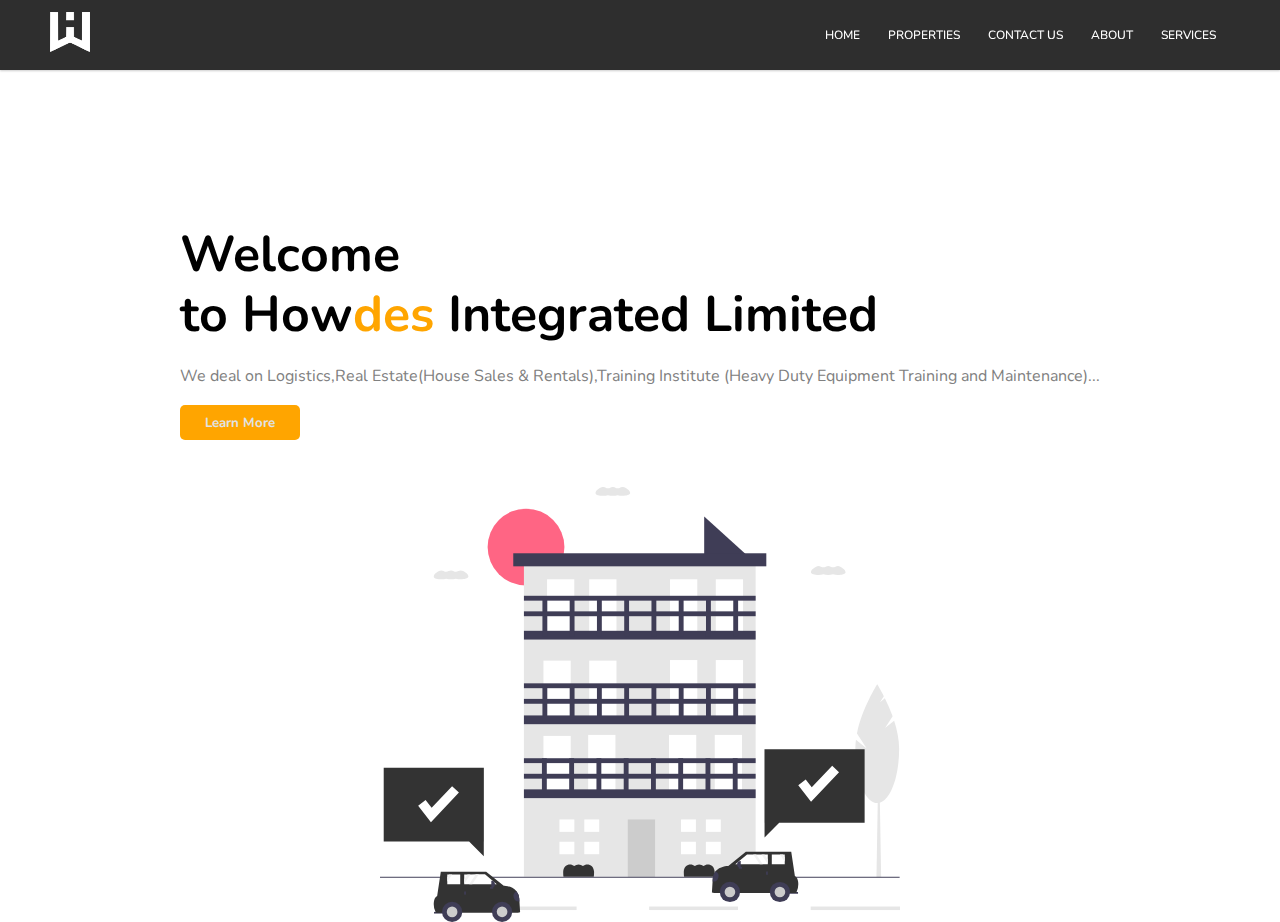
<file: index.html>
<!-- Where the first page goes and should only be the index page --> 
<!DOCTYPE html>
<html lang="en">
<head>
    <meta charset="UTF-8">
    <meta http-equiv="X-UA-Compatible" content="IE=edge">
    <meta name="viewport" content="width=device-width, initial-scale=1.0">
    <link rel="stylesheet" href="index.css">
              <!-- Boxicons CSS -->
    <link href='https://unpkg.com/boxicons@2.0.9/css/boxicons.min.css' rel='stylesheet'>
    <title>Howedes</title>
</head>
<body>
    <!--x----------- Navigation bar --------------x-->
    <!--<nav class="navbar navbar-expand-lg bg-dark navbar-dark">
        <div class="container">
            <a href="#" class="navbar-brand">
                <img src="./images/HOWEDES_WHITE.png" alt="logo" width="70px" height="50px">

                <div class="collapse navbar-collapse">
                    <ul class="navbar-nav">
                        <li class="nav-item">
                            <a href="#home" class="nav-link">Home</a>
                        </li>

                        <li class="nav-item">
                            <a href="#about" class="nav-link">About</a>
                        </li>
                        
                        <li class="nav-item">
                            <a href="#services" class="nav-link">Services</a>
                        </li>
                    </ul>
                </div>
            </a>
        </div>
       
    </nav> -->
    
    <nav>
        <div class="navbar">
            <i class='bx bx-menu'></i>
            <div class="logo">
                <a href="#">
                    <img src="./images/HOWEDES_WHITE.png" alt="logo">
                </a>
            </div>
            <div class="nav-links">
                <div class="sidebar-logo">
                    <span class="logo_name">Howedes</span>
                    <i class="bx bx-x"></i>
                </div>
                <ul class="links">
                    <li><a href="../pages/home.html">HOME</a></li>
                    <li> <a href="#">PROPERTIES</a></li>
                    <li> <a href="#">CONTACT US</a>  </li>
                    <li><a href="#">ABOUT</a></li>
                    <li><a href="#">SERVICES</a></li>
                </ul>
            </div>
        </div>
    </nav>

    <div class="container">
        <div class="showcase-content">
            <div>
                <h1 style="color: black;">Welcome <br/>to How<span class="Team" style="color: orange;">des</span> Integrated Limited</h1>
                <p class="my-1">
                    We deal on Logistics,Real Estate(House Sales & Rentals),Training Institute
                    (Heavy Duty Equipment Training and Maintenance)...
                     <br/>

                   <a href="/pages/home.html"> <button class="learn">Learn More</button></a>
                    
                </p>
            </div>
        </div>
        <img src="svg/undraw_order_a_car_3tww.svg" class="first-svg" alt="" style="display: flex;">
        
        </div>    
        </div>
    <script src="./script.js"></script>
</body>
</html>
</file>
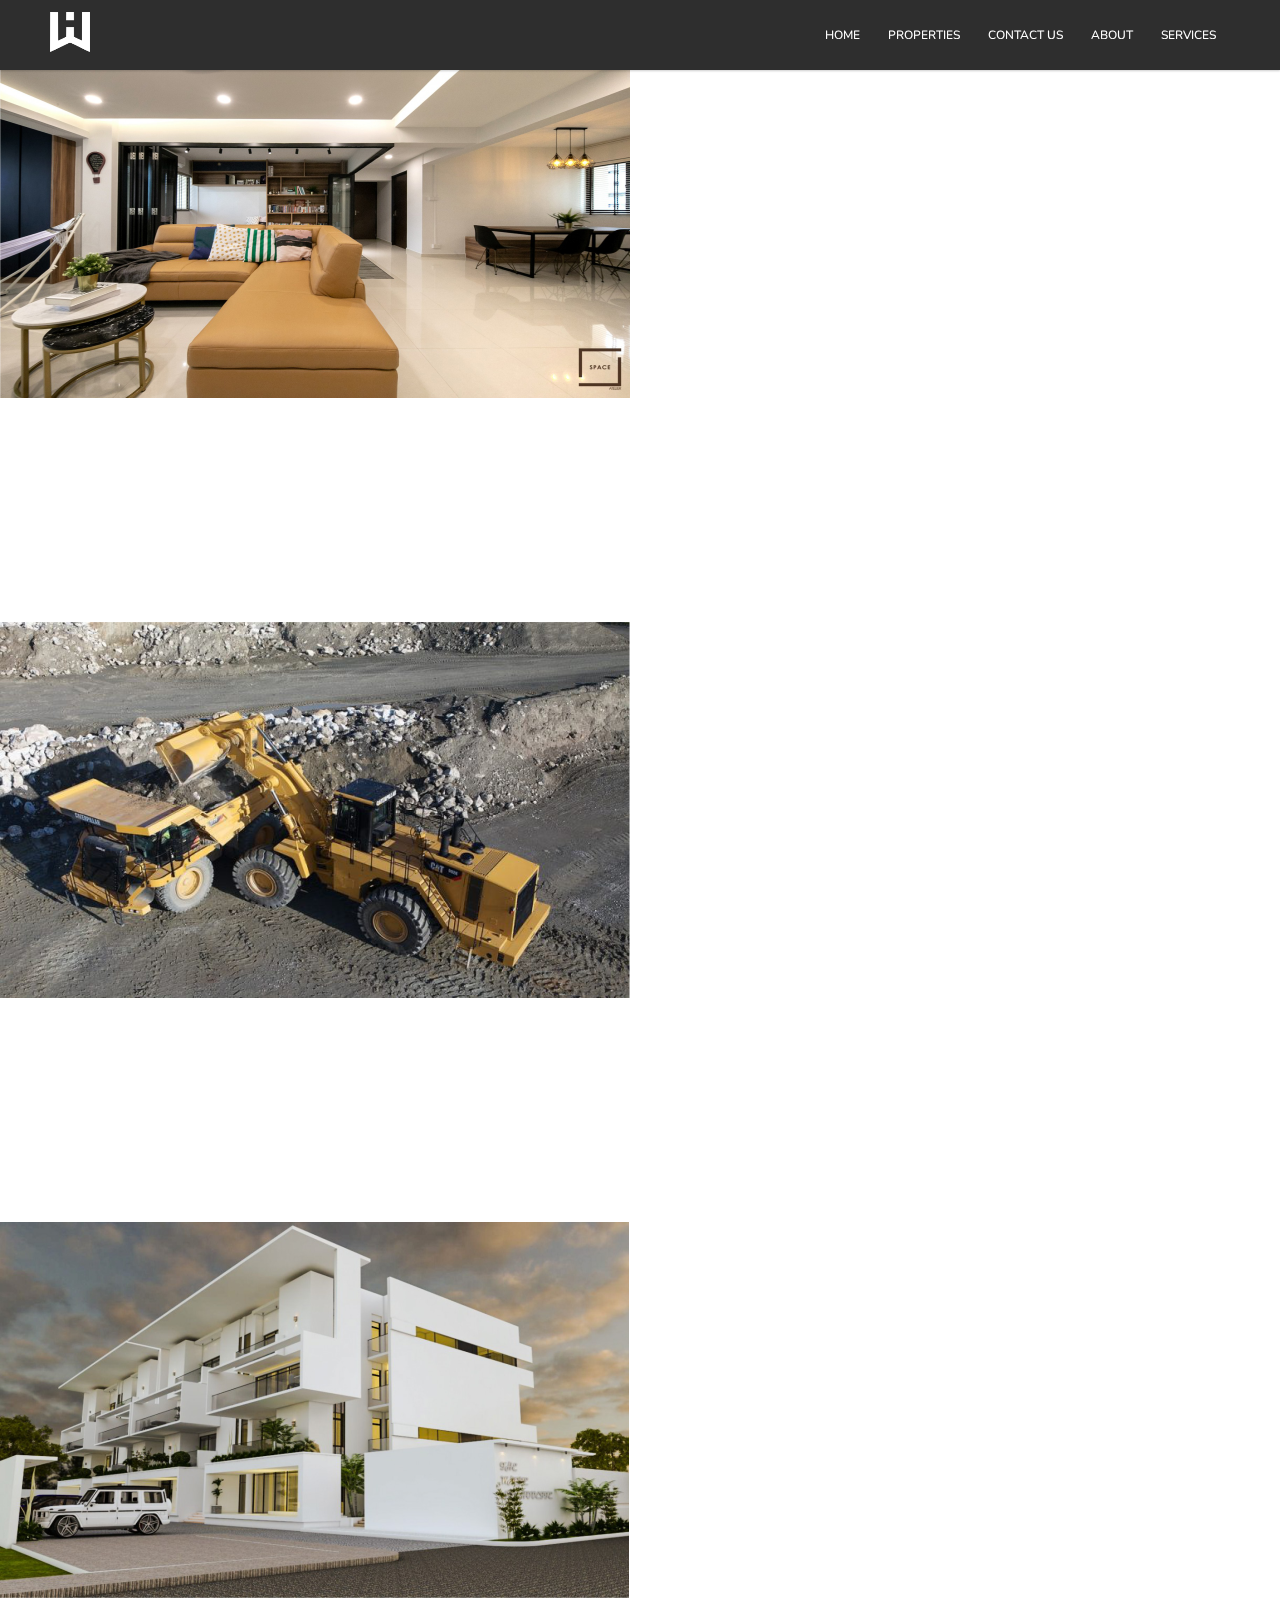
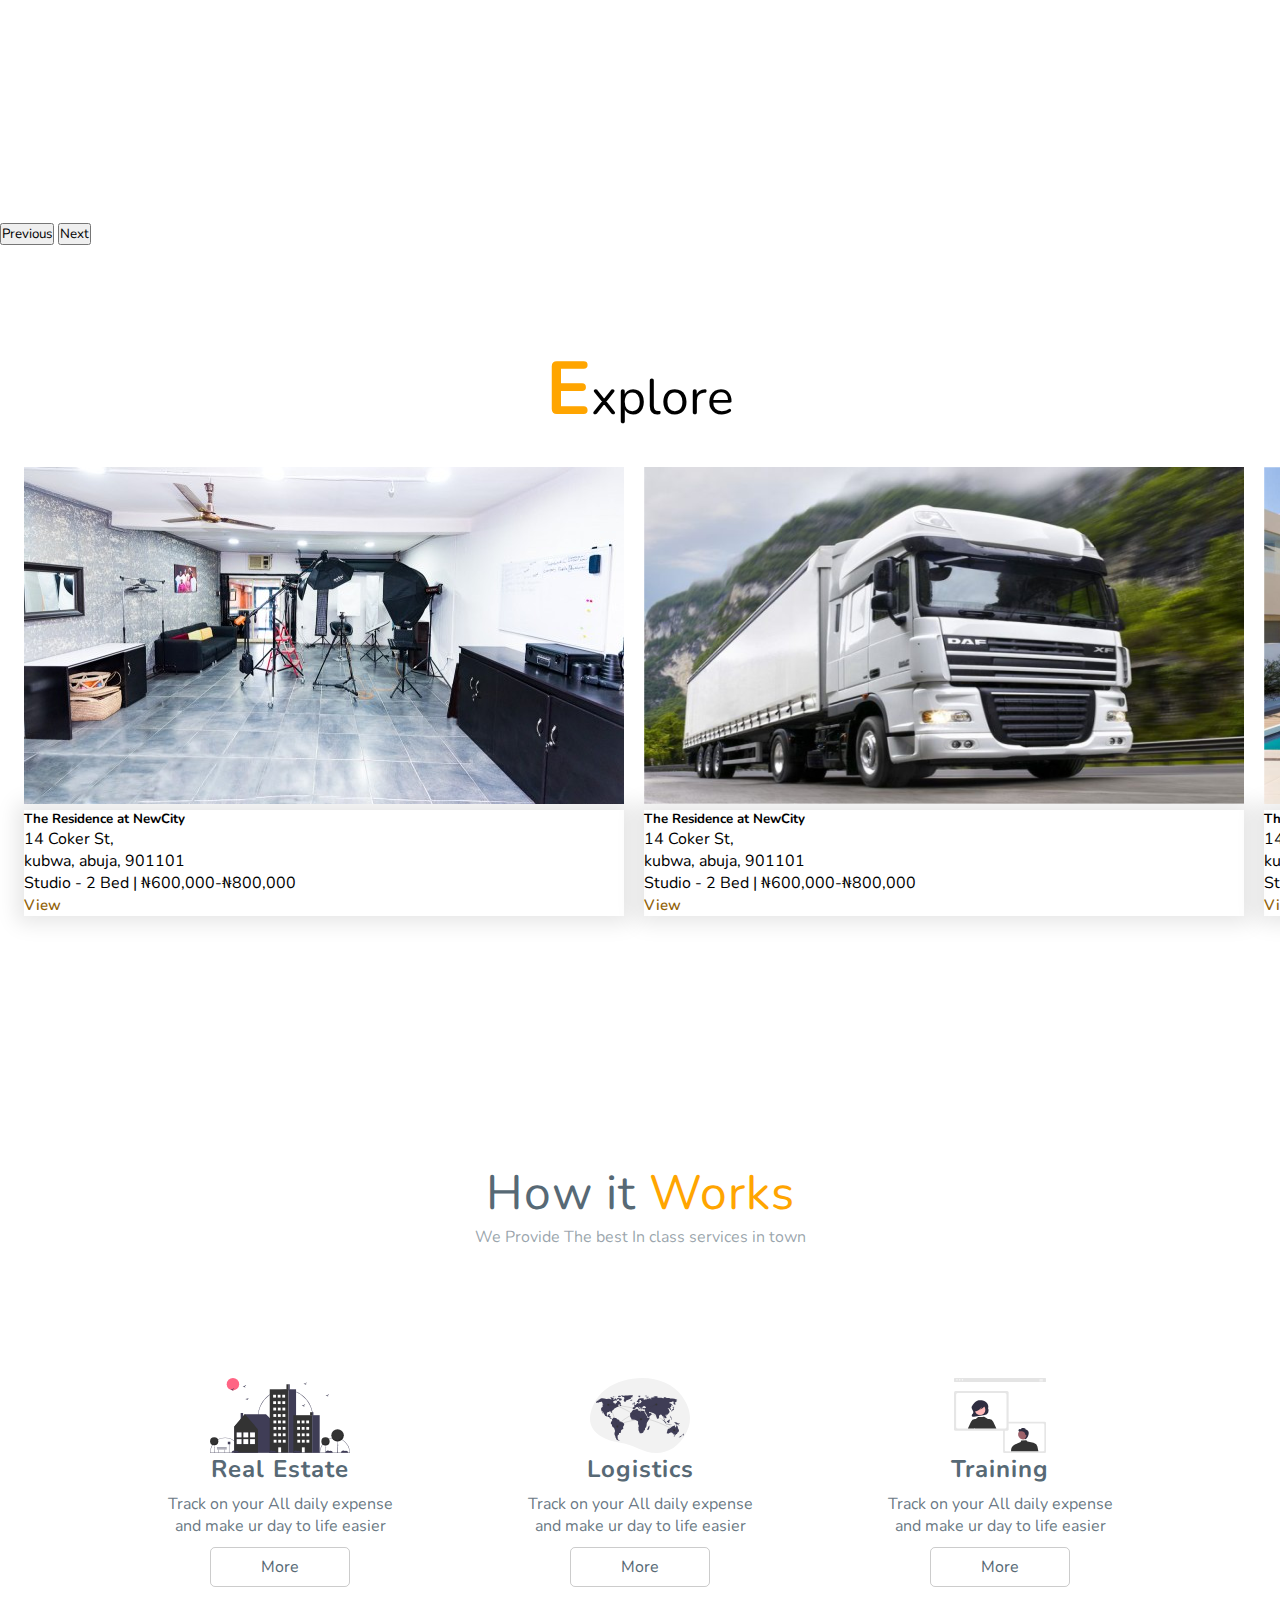
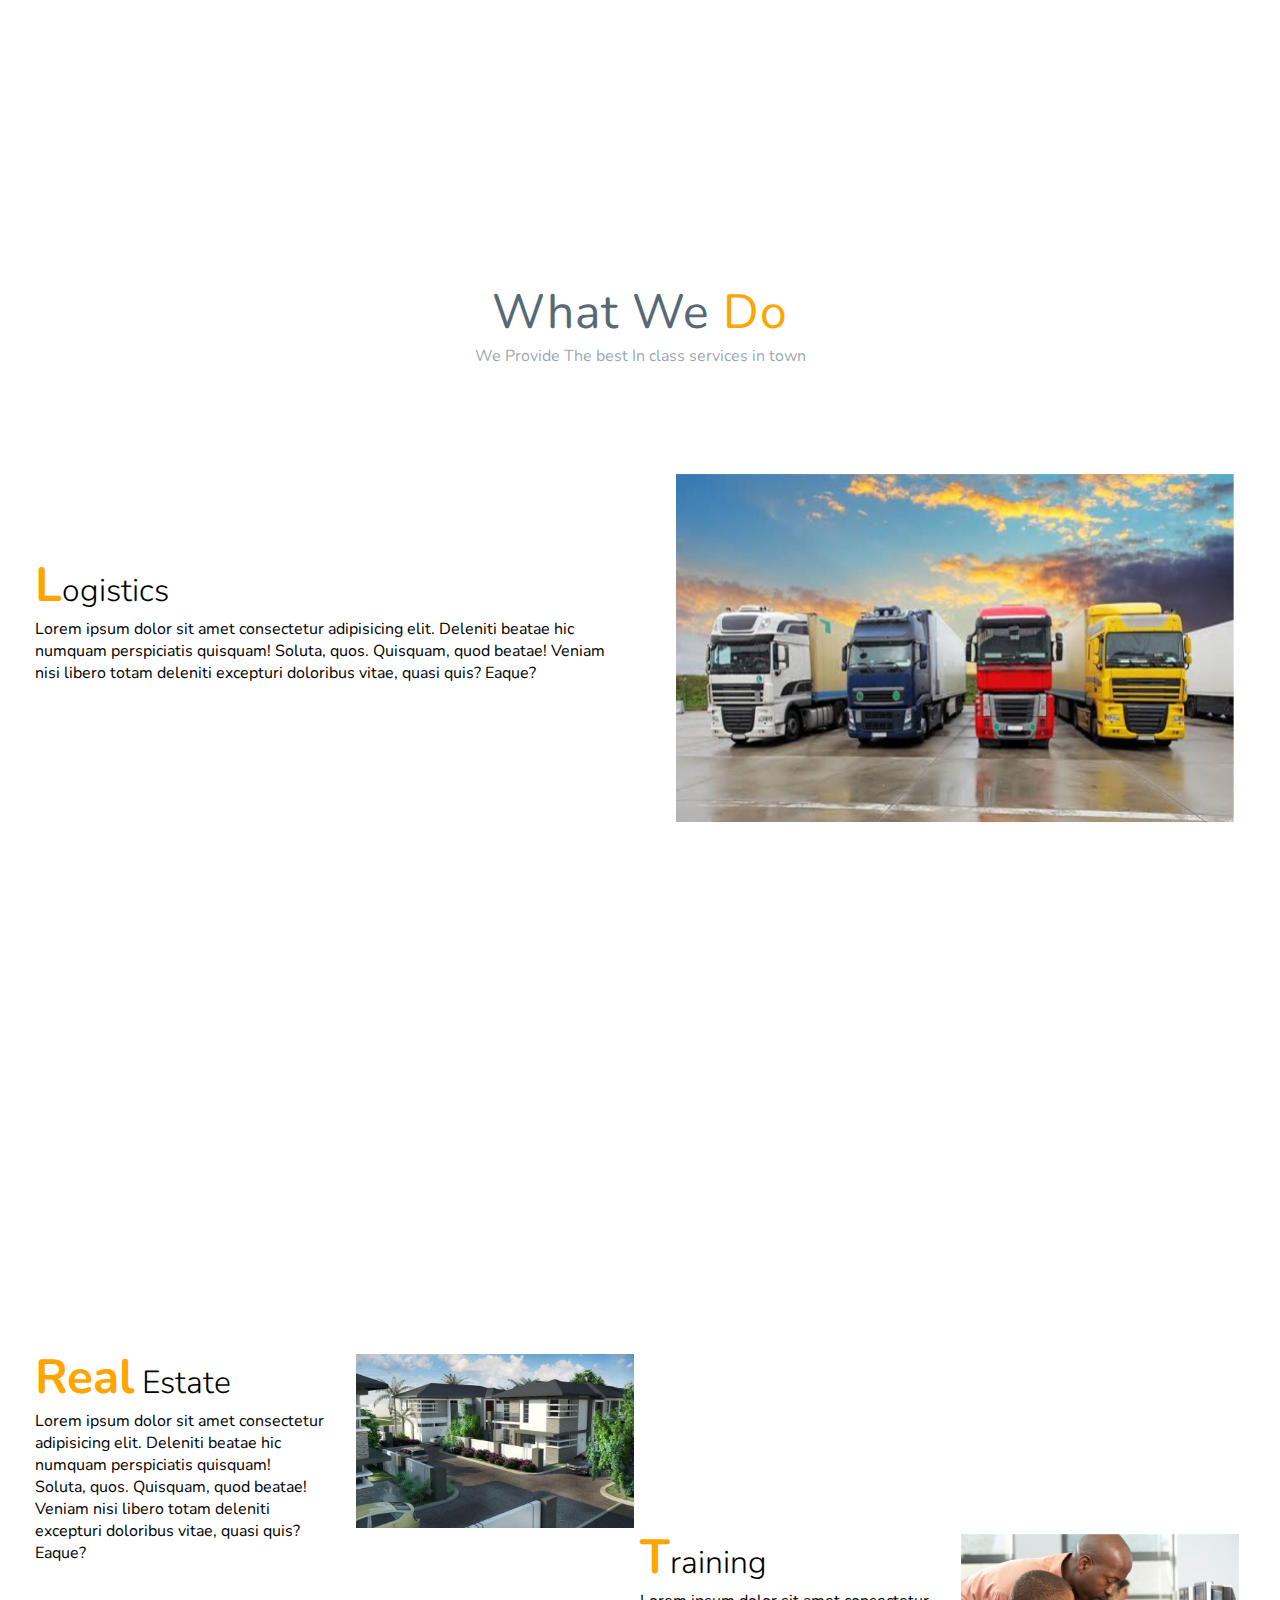
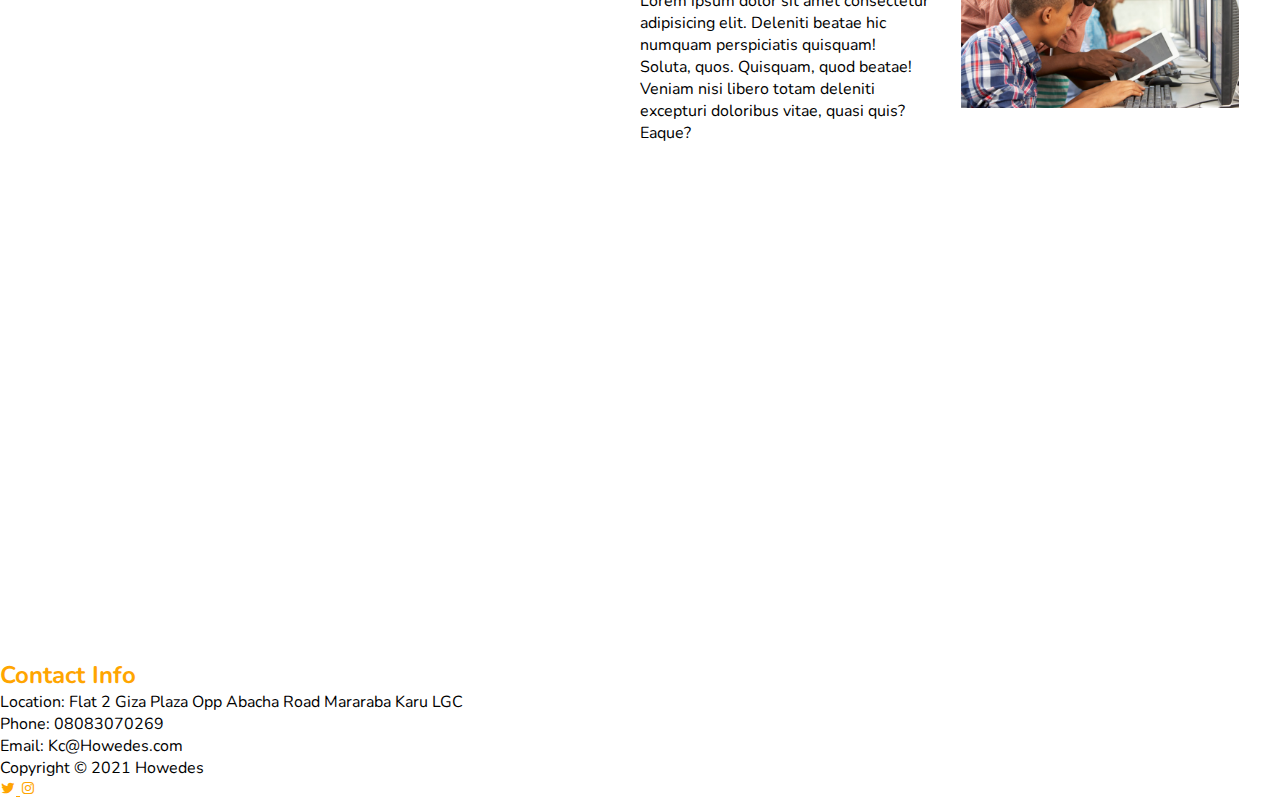
<file: pages/home.html>
<!DOCTYPE html>
<html lang="en">
<head>
    <meta charset="UTF-8">
    <meta http-equiv="X-UA-Compatible" content="IE=edge">
    <meta name="viewport" content="width=device-width, initial-scale=1.0">
    <link href="https://cdn.jsdelivr.net/npm/bootstrap@5.0.1/dist/css/bootstrap.min.css" rel="stylesheet" integrity="sha384-+0n0xVW2eSR5OomGNYDnhzAbDsOXxcvSN1TPprVMTNDbiYZCxYbOOl7+AMvyTG2x" crossorigin="anonymous">
    <link href='https://api.mapbox.com/mapbox-gl-js/v2.3.1/mapbox-gl.css' rel='stylesheet' />
    <link rel="stylesheet" href="/css/home.css">
                 <!-- Boxicons CSS -->
    <link href='https://unpkg.com/boxicons@2.0.9/css/boxicons.min.css' rel='stylesheet'>
    <title>Howedes</title>
</head>
<body>
    
<!-- Navigation bar -->
 
     <nav class="navbar-expand-lg">
    <div class="navbar">
        <i class='bx bx-menu'></i>
        <div class="logo">
            <a href="#">
                <img src="../images/HOWEDES_WHITE.png" alt="logo">
            </a>
        </div>
        <div class="nav-links">
            <div class="sidebar-logo">
                <span class="logo_name">Howedes</span>
                <i class="bx bx-x"></i>
            </div>
            <ul class="links">
                <li><a href="#">HOME</a></li>
                <li> <a href="#">PROPERTIES</a></li>
                <li> <a href="#">CONTACT US</a>  </li>
                <li><a href="#">ABOUT</a></li>
                <li><a href="#">SERVICES</a></li>
            </ul>
        </div>
    </div>

    </nav>

         <!--xxxxxxxxxxxxx Slider xxxxxxxxxxxxxxxxx-->
         <div id="carouselExampleCaptions" class="carousel slide" data-bs-ride="carousel">
            <div class="carousel-indicators">
              <button type="button" data-bs-target="#carouselExampleCaptions" data-bs-slide-to="0" class="active" aria-current="true" aria-label="Slide 1"></button>
              <button type="button" data-bs-target="#carouselExampleCaptions" data-bs-slide-to="1" aria-label="Slide 2"></button>
              <button type="button" data-bs-target="#carouselExampleCaptions" data-bs-slide-to="2" aria-label="Slide 3"></button>
            </div>
            <div class="carousel-inner">
              <div class="carousel-item active">
                <img src="/images/slide1.png" class="d-block w-100" alt="interior building">
                <!-- <div class="carousel-caption d-none d-md-block">
                  <h5>Real Estate</h5>
                  <p>
                    We deal on Logistics,Real Estate(House Sales & Rentals),Training Institute
                    (Heavy Duty Equipment Training and Maintenance)...
                     <br/>
                  </p>
                </div> -->
              </div>
              <div class="carousel-item">
                <img src="../images/slide.png" class="d-block w-100" alt="truck">
                <!-- <div class="carousel-caption d-none d-md-block">
                  <h5>Training Institute</h5>
                  <p>
                    We deal on Logistics,Real Estate(House Sales & Rentals),Training Institute
                    (Heavy Duty Equipment Training and Maintenance)...
                     <br/>
                  </p>
                </div> -->
              </div>
              <div class="carousel-item">
                <img src="/images/slide2.png" class="d-block w-100" alt="couch">
                <!-- <div class="carousel-caption d-none d-md-block">
                  <h5>Logistics</h5>
                  <p>
                    We deal on Logistics,Real Estate(House Sales & Rentals),Training Institute
                    (Heavy Duty Equipment Training and Maintenance)...
                     <br/>
                  </p>
                </div> -->
              </div>
            </div>
            <button class="carousel-control-prev" type="button" data-bs-target="#carouselExampleCaptions" data-bs-slide="prev">
              <span class="carousel-control-prev-icon" aria-hidden="true"></span>
              <span class="visually-hidden">Previous</span>
            </button>
            <button class="carousel-control-next" type="button" data-bs-target="#carouselExampleCaptions" data-bs-slide="next">
              <span class="carousel-control-next-icon" aria-hidden="true"></span>
              <span class="visually-hidden">Next</span>
            </button>
          </div>

<!-- xxxxxxxxxxxxxxxxxxxxxx Cards xxxxxxxxxxxxxxxxxxxxxxx  -->
<section id="facilities">
  <div class="container">
    <div class="title">
      <h2 class="titleText"><span style="color: orange;">E</span>xplore</h2>
    </div>
    <div class="row">
      <div class="col-md ">
        <div class="card text-center">
          <img src="../images/studio.jpg" class="card-img-top">
          <div class="card-body">
            <h5 class="class-title">The Residence at NewCity</h5>
            <p class="card-text">
              14 Coker St,
              <br>
              kubwa, abuja, 901101
            </p>
            <p>Studio - 2 Bed | ₦600,000-₦800,000</p>
            <a href="#">View</a>
          </div>
        </div>
      </div>
      <div class="col-md">
        <div class="card text-center">
          <img src="../images/card 2.png" class="card-img-top">
          <div class="card-body">
            <h5 class="class-title">The Residence at NewCity</h5>
            <p class="card-text">
              14 Coker St,
              <br>
              kubwa, abuja, 901101
            </p>
            <p>Studio - 2 Bed | ₦600,000-₦800,000</p>
            <a href="#">View</a>
          </div>
        </div>
      </div>
      <div class="col-md">
        <div class="card text-center">
          <img src="../images/card 3.png" class="card-img-top">
          <div class="card-body">
            <h5 class="class-title">The Residence at NewCity</h5>
            <p class="card-text">
              14 Coker St,
              <br>
              kubwa, abuja, 901101
            </p>
            <p>Studio - 2 Bed | ₦600,000-₦800,000</p>
            <a href="#">View</a>
          </div>
        </div>
      </div>

    </div>

  </div>
</section>

<!-- xxxxxxxxxxxxxxx Services xxxxxxxxxxxxxxxxxxxxxx -->

<section class="services">
  <div class="s-heading">
      <h1>How it <span style="color: orange;">Works</span></h1>
      <p>We Provide The best In class services in town</p>
  </div>

  <div class="s-box-container">
      <div class="s-box">
          <div class="bar"></div>
        <img src="/svg/undraw_quite_town_mg2q.svg" alt="">
      <h1>Real Estate</h1>
      <p>Track on your All daily expense and make ur day to life easier</p>
      <a href="#" class="s-btn">More</a>
      </div>

      <div class="s-box">
          <div class="bar"></div>
        <img src="/svg/undraw_connected_world_wuay.svg" alt="">
      <h1>Logistics</h1>
      <p>Track on your All daily expense and make ur day to life easier</p>
      <a href="#" class="s-btn">More</a>
      </div>

      <div class="s-box">
          <div class="bar"></div>
        <img src="/svg/undraw_Remote_meeting_re_abe7.svg" alt="">
      <h1>Training</h1>
      <p>Track on your All daily expense and make ur day to life easier</p>
      <a href="#" class="s-btn">More</a>
      </div>

  </div>
</section>

<!-- xxxxxxxxxxxxxxxxxxxxxx About us xxxxxxxxxxxxxxxxxxxxx -->
<section class="about">
  <div class="s-heading a-heading">
      <h1>What We <span style="color: orange;">Do</span></h1>
      <p>We Provide The best In class services in town</p>
  </div>

  <div class="row">
    <div class="a-content">
      <h2 class="titleText"><span style="color: orange;">L</span>ogistics</h2>
      <p>Lorem ipsum dolor sit amet consectetur adipisicing elit. 
        Deleniti beatae hic numquam perspiciatis quisquam! Soluta, 
        quos. Quisquam, quod beatae! Veniam nisi libero totam 
        deleniti excepturi doloribus vitae, quasi quis? Eaque?</p>

      <div class="a-content">
        <div class="imgBx">
          <img src="../images/a1.png" alt="">
        </div>
      </div>
    </div>
  </div>
  <div class="row">
  <div class="row">
    <div class="a-content">
      <h2 class="titleText"><span style="color: orange;">Real</span> Estate</h2>
      <p>Lorem ipsum dolor sit amet consectetur adipisicing elit. 
        Deleniti beatae hic numquam perspiciatis quisquam! Soluta, 
        quos. Quisquam, quod beatae! Veniam nisi libero totam 
        deleniti excepturi doloribus vitae, quasi quis? Eaque?</p>

      <div class="a-content">
        <div class="imgBx">
          <img src="../images/a2.jpeg" alt="">
        </div>
      </div>
    </div>
  </div>
  <div class="row">
  <div class="row">
    <div class="a-content">
      <h2 class="titleText"><span style="color:orange;">T</span>raining</h2>
      <p>Lorem ipsum dolor sit amet consectetur adipisicing elit. 
        Deleniti beatae hic numquam perspiciatis quisquam! Soluta, 
        quos. Quisquam, quod beatae! Veniam nisi libero totam 
        deleniti excepturi doloribus vitae, quasi quis? Eaque?</p>

      <div class="a-content">
        <div class="imgBx">
          <img src="../images/a3.png" alt="">
        </div>
      </div>
    </div>
  
  </div>
</section>

<!-- xxxxxxxxxxxxxxxxxxxxxx Contact & Map xxxxxxxxxxxxxxxxx -->
<section class="p-5">
  <div class="container">
    <div class="row g-4">
      <div class="col-md">
        <h2 class="text-center conStyle mb-4">Contact Info</h2>
        <ul class="list-group list-group-flush lead">
          <li class="list-group-item">
            <span class="fw-bold">Location:</span> Flat 2 Giza Plaza
             Opp Abacha Road Mararaba Karu LGC
          </li>
          <li class="list-group-item">
            <span class="fw-bold">Phone:</span> 08083070269
          </li>
          <li class="list-group-item">
            <span class="fw-bold">Email:</span> Kc@Howedes.com
          </li>
        </ul>
      </div>
      <div class="col-md">
        <div id="map"></div>
      </div>
    </div>
  </div>
</section>


<!-- xxxxxxxxxxxxxxxxxxxx Footer xxxxxxxxxxxxxxxxxxxxxx -->
<footer class="p-5 bg-dark text-white text-center
position-relative">
  <div class="container">
    <p class="lead">Copyright &copy; 2021 Howedes</p>

    <a href="#" class="position-absolute  bottom-0 end-0 p-5 linkStyle">
      <i class='bx bxl-twitter'></i>
      <i class='bx bxl-instagram'></i>
    </a>
  </div>
</footer>

<script src="https://cdn.jsdelivr.net/npm/bootstrap@5.0.1/dist/js/bootstrap.bundle.min.js" integrity="sha384-gtEjrD/SeCtmISkJkNUaaKMoLD0//ElJ19smozuHV6z3Iehds+3Ulb9Bn9Plx0x4" crossorigin="anonymous"></script>
<script src='https://api.mapbox.com/mapbox-gl-js/v2.3.1/mapbox-gl.js'></script>
<script>
    mapboxgl.accessToken =
     'pk.eyJ1IjoiZGNoaWVmIiwiYSI6ImNrcnVyaXBmejFlcngydnFjdTZjNDh6ZHAifQ.EcOnLgsPn1roKMbXc2nb0A';
    var map = new mapboxgl.Map({
    container: 'map',
    style: 'mapbox://styles/mapbox/streets-v11',
    center:[-71.060982, 42.35725],
    zoom: 18,
});
</script>

<script src="../script.js"></script>
</body>

</html>
</file>
<file: index.css>
/* Google fonts cdn link */

@import url('https://fonts.googleapis.com/css2?family=Nunito:wght@400;600;700;800&display=swap');

*{
    margin: 0;
    padding: 0;
    box-sizing: border-box;
    font-family: 'Nunito', sans-serif;
}

nav{
    position: fixed;
    top: 0;
    left: 0;
    width: 100%;
    height: 70px;
    background: #2e2e2e;
    box-shadow: 0 1px 2px rgba(0, 0, 0, .2);
    z-index: 99999 !important;
}
nav .navbar {
    height: 100%;
    margin: auto;
    display: flex;
    align-items: center;
    justify-content: space-between;
    padding: 0 50px;
}
nav .navbar .logo a img{
    width: 40px;
    height: 40px;
}
nav .navbar .nav-links{
    height: 100%;
    line-height: 70px;
}
nav .navbar .nav-links .links{
    display: flex;
}
nav .navbar .nav-links .links li{
    position: relative;
    display: flex;
    align-items: center;
    list-style: none;
    padding: 0 14px;
}
nav .navbar .nav-links .links li a{
    height: 100%;
    color: #fff;
    text-decoration: none;
    white-space: nowrap;
    font-size: 12px;
    font-weight: 500;
}

nav .navbar .nav-links .links li a:hover{
    height: 100%;
    color: rgb(248, 189, 78);
    text-decoration: none;
    white-space: nowrap;
    font-size: 12px;
    font-weight: 500;
}

.navbar .bx-menu,
    .nav-links .sidebar-logo .logo_name,
    .nav-links .sidebar-logo .bx-x {
        display: none;
    }

nav  .navbar .nav-links .links u li:hoverr{
    color: orange;
}

/* responsive navbar */

 @media (max-width:954px) {
    nav .navbar{
        max-width: 100%;
        padding: 0 25px;
    }
    nav .navbar .nav-links .links li{
        padding: 0 10px;
    }
    nav .navbar .nav-links .links li a{
        font-size: 14px;
    }
}

@media (max-width:800px) {
    nav .navbar .nav-links{
        display: block;
        position: fixed;
        top: 0;
        left: -100%;
        max-width: 270px;
        width: 100%;
        background: #2e2e2e;
        padding: 20px;
        line-height: 40px;
    }
    nav{
      height: 50px;
    }
    nav .navbar .logo a img{
      width: 30px;
      height: 30px;
  }
    nav .navbar .nav-links .sidebar-logo{
        display: flex;
        align-items: center;
        justify-content: space-between;
    }
    .navbar .bx-menu,
    .nav-links .sidebar-logo .logo_name,
    .nav-links .sidebar-logo .bx-x {
        color: #fff;
        font-size: 25px;
        font-weight: 500;
        cursor: pointer;
    }
    .navbar .bx-menu,
    .nav-links .sidebar-logo .logo_name,
    .nav-links .sidebar-logo .bx-x {
        display: block;
    }
    nav .navbar .nav-links .links{
        display: block;
        margin-top: 20px;
    }
    nav .navbar .nav-links .links li{
        display: block;
    }
} 

           /* Showcase  */
.showcase {
    height: 450px;
  }
  
  .container {
    max-width: 1100px;
    padding: 0 30px;
    margin: 0 auto;
    overflow: auto;
    position: relative;
    top: 25vh;
  }
  
  .m-space {
    margin: 1rem;
  }
  
  .my-space {
    margin: 1rem 0;
  }
  
  .p-space {
    padding: 1rem;
  }
  
  .py-space {
    padding: 1rem 0;
  }
  
  .m-space {
    margin: 2rem;
  }
  
  .my-space {
    margin: 2rem 0;
  }
  
  .p-space {
    padding: 2rem;
  }
  
  .py-space {
    padding: 2rem 0;
  }
  
  .m-space {
    margin: 3rem;
  }
  
  .my-space {
    margin: 3rem 0;
  }
  
  .p-space {
    padding: 3rem;
  }
  
  .py-space {
    padding: 3rem 0;
  }
  
  .m-space {
    margin: 4rem;
  }
  
  .my-space {
    margin: 4rem 0;
  }
  
  .p-space {
    padding: 4rem;
  }
  
  .py-space {
    padding: 4rem 0;
  }
  
  .m-space {
    margin: 5rem;
  }
  
  .my-space {
    margin: 5rem 0;
  }
  
  .p-space {
    padding: 5rem;
  }
  
  .py-space {
    padding: 5rem 0;
  }
  
  @media (max-width: 700px) {
    h1 {
      font-size: 22.5px !important;
    }
  
    .showcase-content {
      text-align: left;
      padding-top: 20px;
      height: 600px;
    }
    .showcase-content img {
      display: flex;
      top: 140px;
      position: relative;
      left: -20vh;
    }
  }
  
  .first-svg {
    width: 50%;
    display: flex;
    justify-content: center;
    align-items: center;
    margin: 0 auto;
   padding-top: 5vh;
  }
  
  .showcase-content {
    height: 100%;
    display: flex;
    align-items: center;
    justify-content: center;
  }
  .showcase-content img {
    width: 50%;
  }
  .showcase-content h1 {
    font-size: 50px;
    line-height: 1.2;
    color: #2e2e2e;
  }
  
  .showcase-content p {
    margin: 20px 0 !important;
    color: gray;
  }

  .learn{
      height: 35px;
      width: 120px;
      position: relative;
        top: 2vh;
        color: #e0e2e4;
        background-color: orange;
        border: none;
        border-radius: 5px;
        font-weight: bold;
        cursor: pointer;
}
</file>
<file: css/home.css>
/* Google fonts cdn link */

@import url('https://fonts.googleapis.com/css2?family=Nunito:wght@400;600;700;800&display=swap');


* {
    margin: 0;
    padding: 0;
    box-sizing: border-box;
    scroll-behavior: smooth;
    font-family: 'Nunito', sans-serif;
}

/* Nav */
nav{
    position: fixed;
    top: 0;
    left: 0;
    width: 100%;
    height: 70px;
    background: #2e2e2e;
    box-shadow: 0 1px 2px rgba(0, 0, 0, .2);
    z-index: 99999 !important;
}
nav .home{
    position: absolute;
    left: 0;
    width: 100%;
    height: 500px;
    background-size: cover;
    background-position: center;
    z-index: 1;
}
nav .navbar {
    height: 100%;
    margin: auto;
    display: flex;
    align-items: center;
    justify-content: space-between;
    padding: 0 50px;
}
nav .navbar .logo a img{
    width: 40px;
    height: 40px;
}
nav .navbar .nav-links{
    height: 100%;
    line-height: 70px;
}
nav .navbar .nav-links .links{
    display: flex;
}
nav .navbar .nav-links .links li{
    position: relative;
    display: flex;
    align-items: center;
    list-style: none;
    padding: 0 14px;
}
nav .navbar .nav-links .links li a{
    height: 100%;
    color: #fff;
    text-decoration: none;
    white-space: nowrap;
    font-size: 12px;
    font-weight: 500;
}

nav .navbar .nav-links .links li a:hover{
    height: 100%;
    color: rgb(248, 189, 78);
    text-decoration: none;
    white-space: nowrap;
    font-size: 12px;
    font-weight: 500;
}

.navbar .bx-menu,
    .nav-links .sidebar-logo .logo_name,
    .nav-links .sidebar-logo .bx-x {
        display: none;
    }

nav  .navbar .nav-links .links u li:hoverr{
    color: orange;
}

/* responsive navbar */
 @media (max-width:954px) {
    nav .navbar{
        max-width: 100%;
        padding: 0 25px;
    }
    nav .navbar .nav-links .links li{
        padding: 0 10px;
    }
    nav .navbar .nav-links .links li a{
        font-size: 14px;
    }
}

@media (max-width:800px) {
    nav .navbar .nav-links{
        display: block;
        position: fixed;
        top: 0;
        left: -100%;
        max-width: 270px;
        width: 100%;
        background: #2e2e2e;
        padding: 20px;
        line-height: 40px;
    }
    nav{
      height: 50px;
    }
    nav .navbar .logo a img{
      width: 30px;
      height: 30px;
  }
    nav .navbar .nav-links .sidebar-logo{
        display: flex;
        align-items: center;
        justify-content: space-between;
    }
    .navbar .bx-menu,
    .nav-links .sidebar-logo .logo_name,
    .nav-links .sidebar-logo .bx-x {
        color: #fff;
        font-size: 25px;
        font-weight: 500;
        cursor: pointer;
    }
    .navbar .bx-menu,
    .nav-links .sidebar-logo .logo_name,
    .nav-links .sidebar-logo .bx-x {
        display: block;
    }
    nav .navbar .nav-links .links{
        display: block;
        margin-top: 20px;
    }
    nav .navbar .nav-links .links li{
        display: block;
    }
}

/* xxxxxxxxxxxxxxxxxxxx Slider xxxxxxxxxxxxxxxxxxxxxxxxxx */
 .carousel-item{
    position: relative;
    font-size: 1rem;
    height: 600px;
}
#carouselExampleCaptions .carousel .carousel-item{
    position: absolute;
    top: 0;
    bottom: 0;
    left: 0;
    right: 0;
    background-repeat: no-repeat;
    background-position: center center;
    background-size: cover;
}
.carousel-caption{
    bottom: 180px;
    padding-left: 100px;
    padding-right: 100px;
}
.carousel-caption h5{
    font-size: 80px;
    font-weight: 700;
}
.carousel-caption p{
    font-size: 16px;
    top: 2rem;
}

/* xxxxxxxxxxxx responsive slide xxxxxxxxxxxxx */

@media (max-width: 1024px) {
    .carousel-item{
        height: 400px;
    }
}
@media(max-width: 768px){
    .carousel-control-next, 
    .carousel-control-prev{
        display: none;
    }
    .carousel-item{
        height: 360px;
    }
    .carousel-indicators{
        display: none;
    }
    .carousel-caption{
        font-size: 2.375rem;
        line-height: 2.375rem;
        margin-bottom: .5rem;
        letter-spacing: -.87px;
    }
}
@media(max-width: 399px) {
    .carousel-item{
        height: 200px;
    }
}

/* xxxxxxxxxxxxx Cards xxxxxxxxxxxxxxxxxxxxx  */

#facilities h2{
    font-weight: 400;
    font-size: 50px;
    padding-top: 90px;
}
#facilities .container{
    padding-top: 0;
}
#facilities .container > div{
    flex-grow: 1;
    flex-basis: 0;
    padding: .2rem .9rem;
}
.title{
    text-align: center;
}
.card-body{
    box-shadow: 0 0 20px 7px rgba(0, 0, 0, 0.1);
}
.card{
    margin: 20px 10px;
    vertical-align: top;
}
.card:hover{
    box-sizing: border-box !important;
    cursor: pointer !important;
    transition: all 0.3s ease !important;
    transform: scale(1.1) !important;
}
.card-body a{
    color: rgb(146, 98, 8);
    text-decoration: none;
    font-size: 15px;
    margin-top: auto;
    font-weight: 600;
}
.card-body a:hover{
    color: rgb(248, 189, 78);
}

/* Responsive card text */
@media (max-width: 450px) {
    #facilities h2{
        font-weight: 200;
        font-size: 40px;
    }
}
@media (max-width: 300px) {
    #facilities h2{
        font-weight: 200;
        font-size: 30px;
    }
}


/* Services */
.services {
    width: 100%;
    height: 100vh;
    display: flex;
    justify-content: center;
    align-items: center;
    flex-direction: column;
    position: relative;
    top: 5vh;
  }
  
  .s-heading {
    text-align: center;
  }
  
  .s-heading h1 {
    color: #576975;
    font-size: 3rem;
    font-weight: 400;
    letter-spacing: 1px;
    margin: 0px;
  }
  
  .s-heading {
    color: rgba(87, 105, 117, 0.6);
    font-size: 1rem;
    margin: 5px;
    text-align: center;
  }
  
  .s-box-container {
    width: 100%;
    display: flex;
    justify-content: center;
    align-items: center;
  }
  
  .s-box img {
    height: 75px;
  }
  
  .s-box {
    display: flex;
    flex-direction: column;
    justify-content: center;
    align-items: center;
    border-radius: 10px;
    width: 300px;
    height: 400px;
    padding: 20px 25px;
    margin: 30px;
    position: relative;
  }
  
  .s-box h1 {
    color: #576975;
    letter-spacing: 1px;
    font-size: 1.5rem;
    margin-bottom: 8px;
  }
  
  .s-box p {
    color: rgba(87, 105, 117, 0.9);
    text-align: center;
  }
  
  .s-btn {
    width: 140px;
    height: 40px;
    border-radius: 5px;
    border: 1px solid rgba(0, 0, 0, 0.2);
    display: flex;
    justify-content: center;
    align-items: center;
    color: #576975;
    margin-top: 10px;
    text-decoration: none;
  }
  
  .s-box:hover {
    box-shadow: 2px 2px 30px rgba(0, 0, 0, 0.2);
    transition: all ease 0.3s;
  }
  
  .s-btn:hover {
    background-color: #576975;
    border: 1px solid #576975;
    color: #fff;
    transition: all ease 0.3s;
  }
  
  .bar {
    width: 100px;
    height: 6px;
    position: absolute;
    left: 50%;
    top: 0px;
    transform: translateX(-50%);
    background-color: #576975;
    border-radius: 0px 0px 10px 10px;
    display: none;
    animation: bar 0.5s;
  }
  
  .s-box:hover .bar {
    display: block;
  }
  
  @keyframes bar {
    0% {
      width: 0px;
    }
    100% {
      width: 100px;
    }
  }
  
  @media (max-width: 1050px) {
    .s-box-container {
      flex-wrap: wrap;
    }
    .services {
      height: auto;
    }
    .s-box {
      flex-grow: 1;
    }
  }
  
  @media (max-width: 870px) {
    .services {
      position: relative;
      top: 20vh;
    }
  }
  
  @media (max-width: 570px) {
    .services {
      position: relative;
      top: 20vh;
    }
  }

/* xxxxxxxxxxxxxx About styles xxxxxxxxxxxxxxxxxx */
.about{
    padding: 35px;
}
.row{
    padding-top: 20vh;
    position: relative;
    width: 100%;
    display: flex;
    justify-content: space-between;
}
.row .a-content,
.row .a2-content,
.row .a-con{
    position: relative;
    width: 48%;
}
.row .a-con .con-text{
    position: absolute;
    margin-left: 120%;
    width: 90%;
    top: -60%;
}
.row .a2-content .con2-text{
    position: absolute;
    width: 90%;
    top: -60%;
}
.titleText{
    font-size: 2em;
    font-weight: 300;
}
.titleText span{
    font-weight: 700;
    font-size: 1.5em;
}
.row .a-content .imgBx,
.row .a-content .imgx,
.row .a-content .imgbx{
    position: relative;
    width: 100%;
    height: auto;
    min-height: 300px;
}
.row .a-content .imgBx img{
    position: absolute;
    top: -70%;
    left: 230%;
    width: 200%;
    height: auto;
    object-fit: cover;
}
.row .a-content .imgx img{
    position: absolute;
    top: -78%;
    left: 230%;
    width: 200%;
    height: auto;
    object-fit: cover;
}
.row .a-content .imgbx img{
    position: absolute;
    top: -70%;
    margin-left: 33px;
    width: 200%;
    height: auto;
    object-fit: cover;
}

/* xxxxxxxxxxxxxxxxx Responsive about xxxxxxxxxxxxxxxxx */
@media (max-width:991px) {
    .about{
        padding: 20px;
    }
    .about .a-heading{
        padding-top: 20vh;
    }
    .row{
        flex-direction: column;
    }
    .row .a-content{
        position: relative;
        width: 100%;
    }
    .row .a-content .imgBx{
        height: 300px;
        margin-top: 20px;
    }
    .row .a-content .img-bx{
        height: 300px;
        margin-top: 20px;
    }
    .row .a-content .imgBx img {
        top: 1%;
        left: 0;
        width: 100%;
    }
    .titleText{
        font-size: 1.8em;
        line-height: 1.5em;
        margin-bottom: 15px;
        font-weight: 300;
    }
}
@media (max-width: 420px) {
    .about .a-heading{
        padding-top: 20vh;
    }
}
@media (max-width: 356px) {
    .about .a-heading{
        padding-top: 50vh;
    }
    .row .a2-content .con2-text{
        margin-top: 120px;
    }
    .row .a-con .con-text{
        margin-top: 15px;
    }
    .row .a-content .imgbx img{
        margin-top: 120px;
        left: -9%;
    }
}
@media (max-width: 262) {
    .row .a-con .con-text p{
        margin-top: 10px;
    }
    .row .a2-content .con2-text{
        margin-top: 130px;
    }
}

/* xxxxxxxxxxxxxx Map and Contact xxxxxxxxxxxx */
#map{
    width: 100%;
    height: 100%;
    border-radius: 10px;
}
section .container .conStyle{
    color: orange;
}

/* xxxxxxxxxxxxxxxxxx Footer xxxxxxxxxxxxxxxxxxx */
footer .container .linkStyle{
    color: orange;
}
</file>
